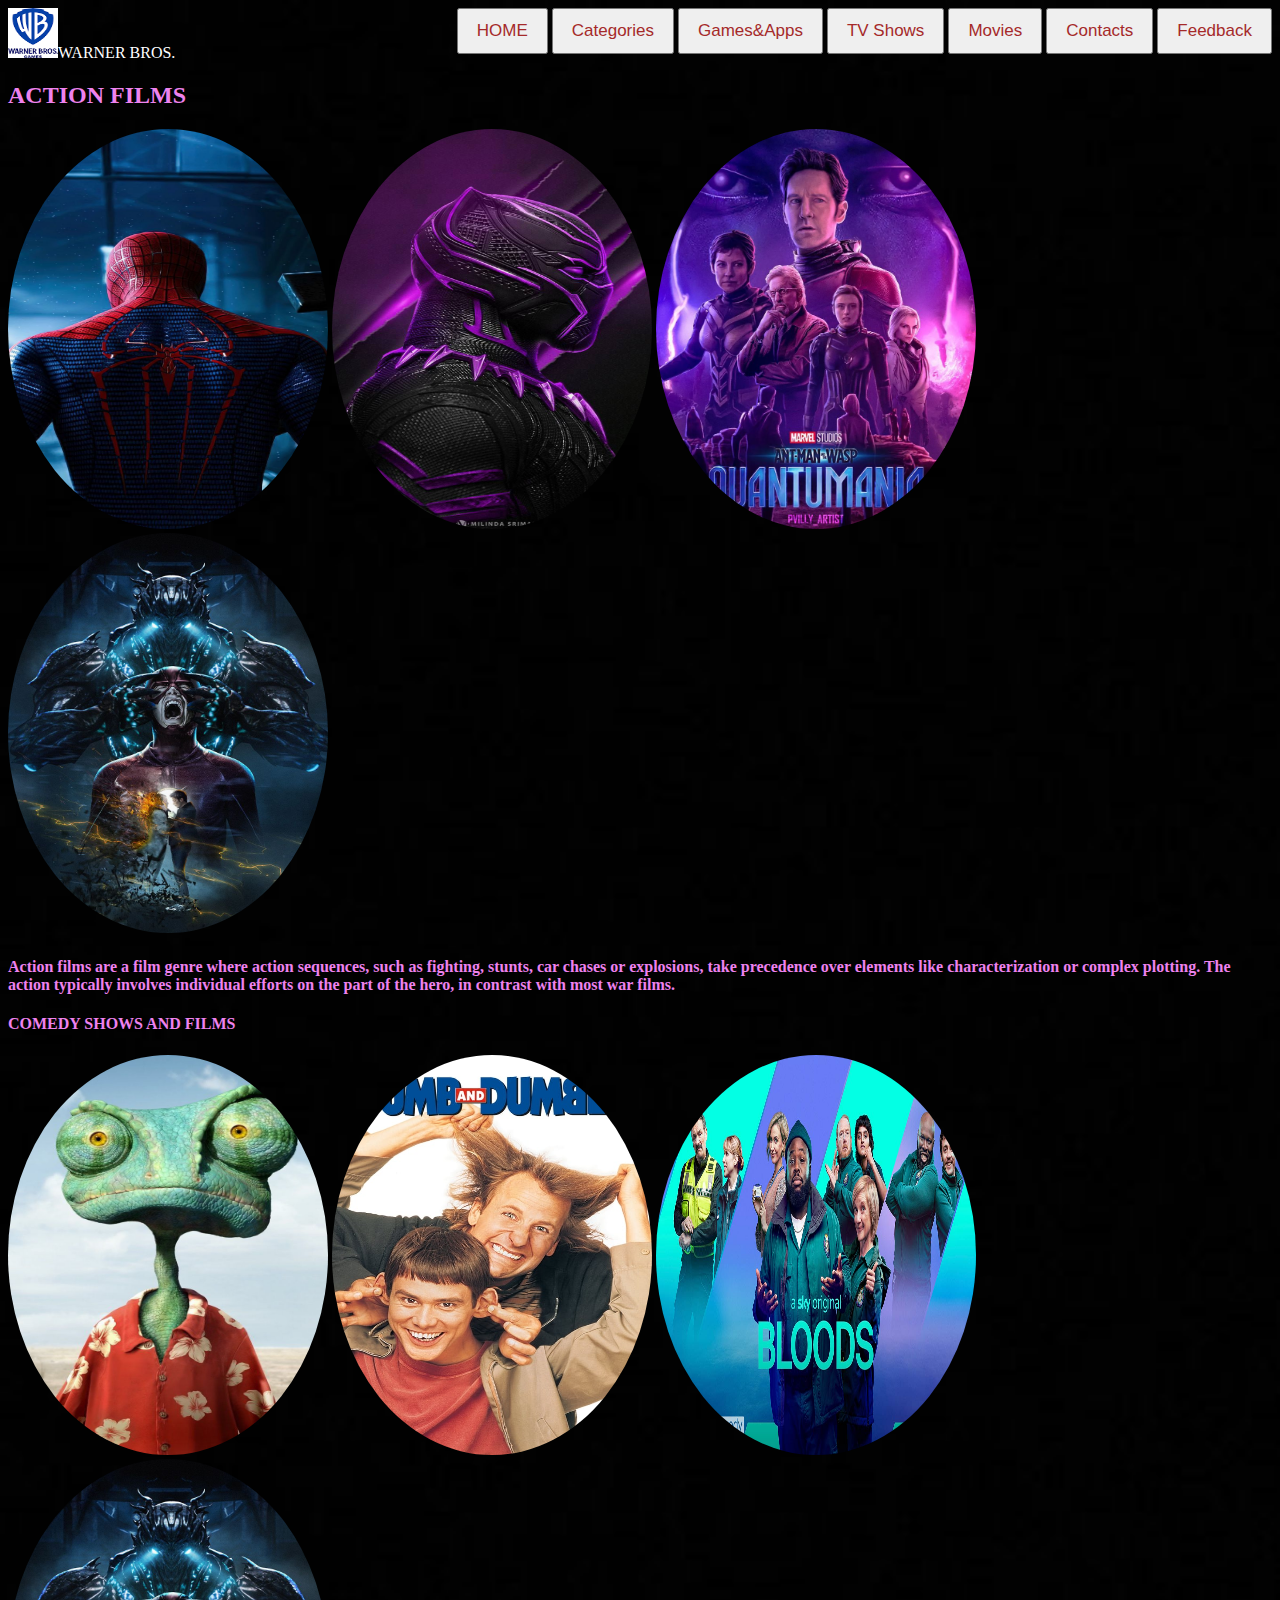
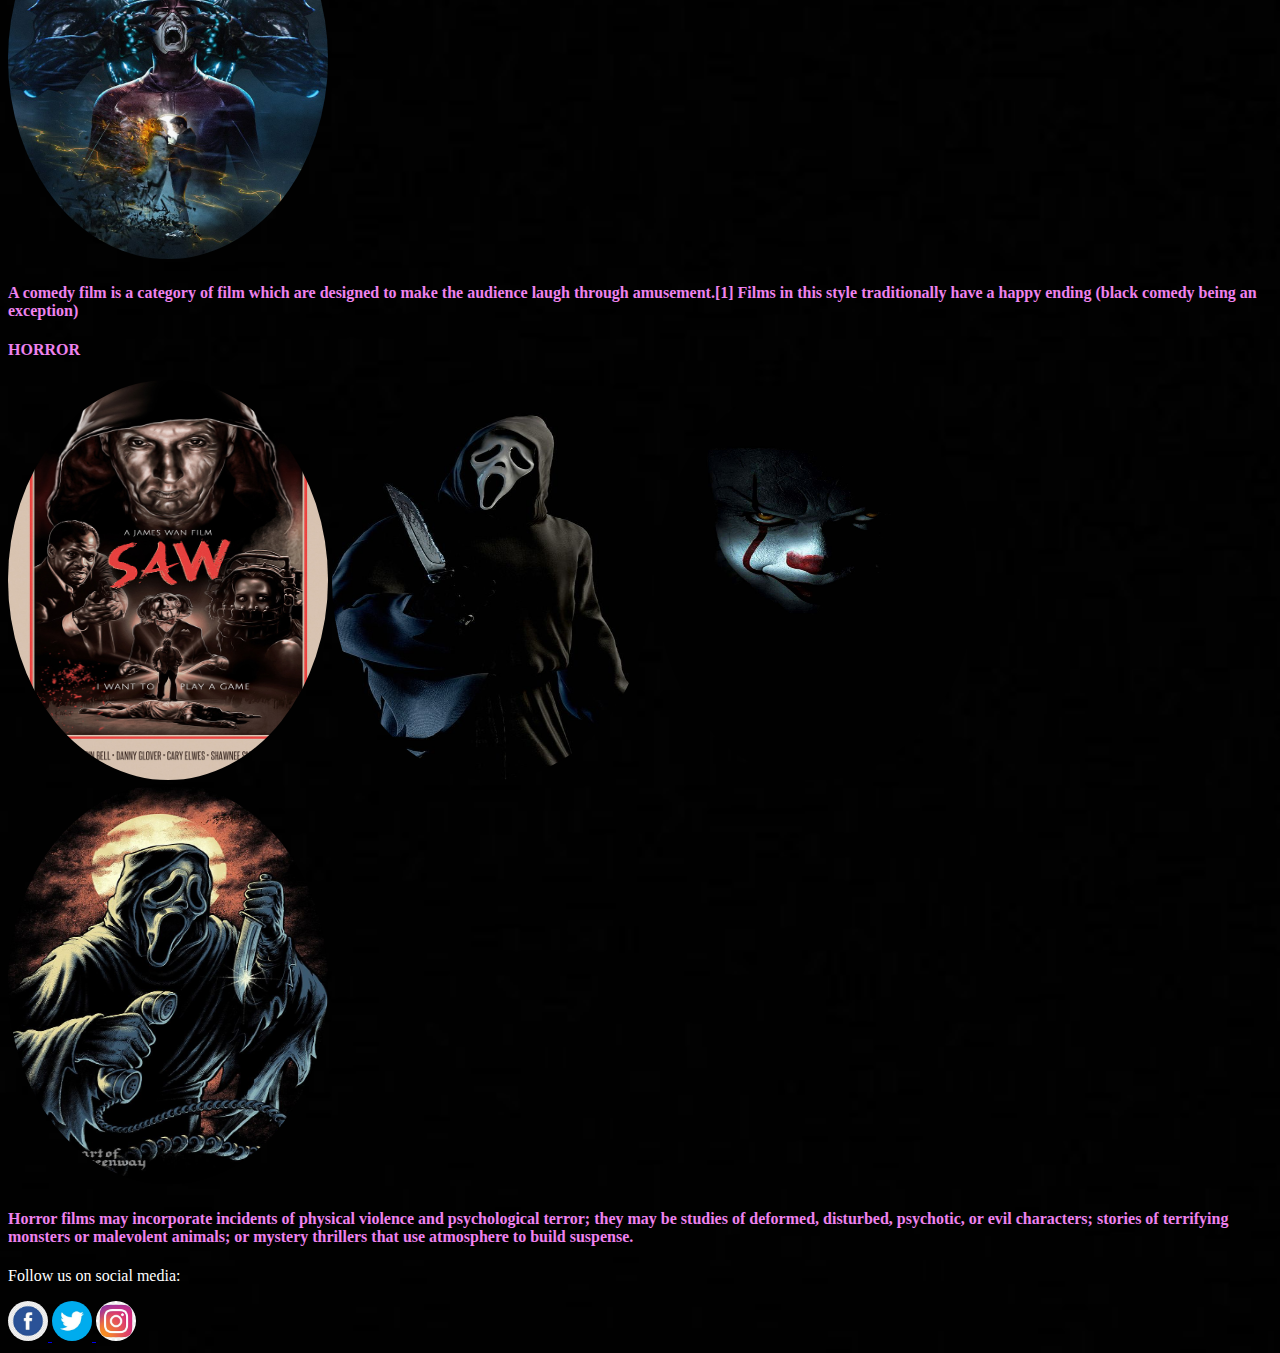
<file: categories.html>
<!DOCTYPE html>

<html>
	<head>
		<title>WARNER BROS.</title>
		<meta charset="utf-8">

		<link rel="stylesheet" href="categories.css">
	</head>
		
	<body>
		<a style="color:white"><img src="images/LOGO.png" width="50px" height="50px">WARNER BROS.</a>
		<div class="topnav">
			<button><a href="index.html">HOME</a></button>
			<button><a href="categories.html">Categories</a></button>
			<button><a href="Games&Apps.html">Games&Apps </a></button>
			<button><a href="TV Shows.html">TV Shows</a></button>
			<button><a href="Movies.html">Movies</a></button>
			<button><a href="contacts.html">Contacts</a></button>
			<button><a href="feedback.html">Feedback</a></button>
		</div>
		
		
		<h2>ACTION FILMS</h2>
		
		
		<div class="column">
			<img src="images/spiderman.jpeg" alt="ACTION" width="320px" height="400px" class="hover-image">
			<img src="images/roy2.jpeg" alt="ACTION" width="320px" height="400px" class="hover-image">
			<img src="images/download.jpeg" alt="ACTION" width="320px" height="400px" class="hover-image">
			<img src="images/flash.jpeg" alt="ACTION" width="320px" height="400px" class="hover-image">
		</div>
		<h4>Action films are a film genre where action sequences, such as fighting, stunts, car chases or explosions, take precedence over elements like characterization or complex plotting. The action typically involves individual efforts on the part of the hero, in contrast with most war films.</h4>
		
		<h4>COMEDY SHOWS AND FILMS</h4>
		<div class="column">
			<img src="images/comedy4.jpeg" alt="ACTION" width="320px" height="400px"class="hover-image">
			<img src="images/comedy.jpg" alt="ACTION" width="320px" height="400px"class="hover-image">
			<img src="images/comedy2.jpg" alt="ACTION" width="320px" height="400px"class="hover-image">
			<img src="images/flash.jpeg" alt="ACTION" width="320px" height="400px"class="hover-image">
		</div>
			<h4>A comedy film is a category of film which are designed to make the audience laugh through amusement.[1] Films in this style traditionally have a happy ending (black comedy being an exception)</h4>
		
		
		<h4>HORROR</h4>
		<div class="column">
			<img src="images/horror.png" alt="ACTION" width="320px" height="400px"class="hover-image">
			<img src="images/horror1.jpeg" alt="ACTION" width="320px" height="400px"class="hover-image">
			<img src="images/download1.jpeg" alt="ACTION" width="320px" height="400px"class="hover-image">
			<img src="images/horror2.jpeg" alt="ACTION" width="320px" height="400px"class="hover-image">
		</div>
			<h4>Horror films may incorporate incidents of physical violence and psychological terror; they may be studies of deformed, disturbed, psychotic, or evil characters; stories of terrifying monsters or malevolent animals; or mystery thrillers that use atmosphere to build suspense.</h4>
	</body>
	<footer class="footer">
<div class="container">
<p style="color:white">Follow us on social media:</p>
<div class="social-media">
<a href="https://www.facebook.com/your-facebook-page" target="_blank"><img src="images/facebook.jpg" alt="facebook" width="40px" height="40px" class="hover-image">
<a href="https://twitter.com/your-twitter-page" target="_blank"><img src="images/twitter.jpg" alt="twitter" width="40px" height="40px" class="hover-image">
<a href="https://www.instagram.com/your-instagram-page" target="_blank"><img src="images/insta.jpg" alt="instagram" width="40px" height="40px" class="hover-image">
</div>
</div>
</footer>
	
	
</html>
</file>
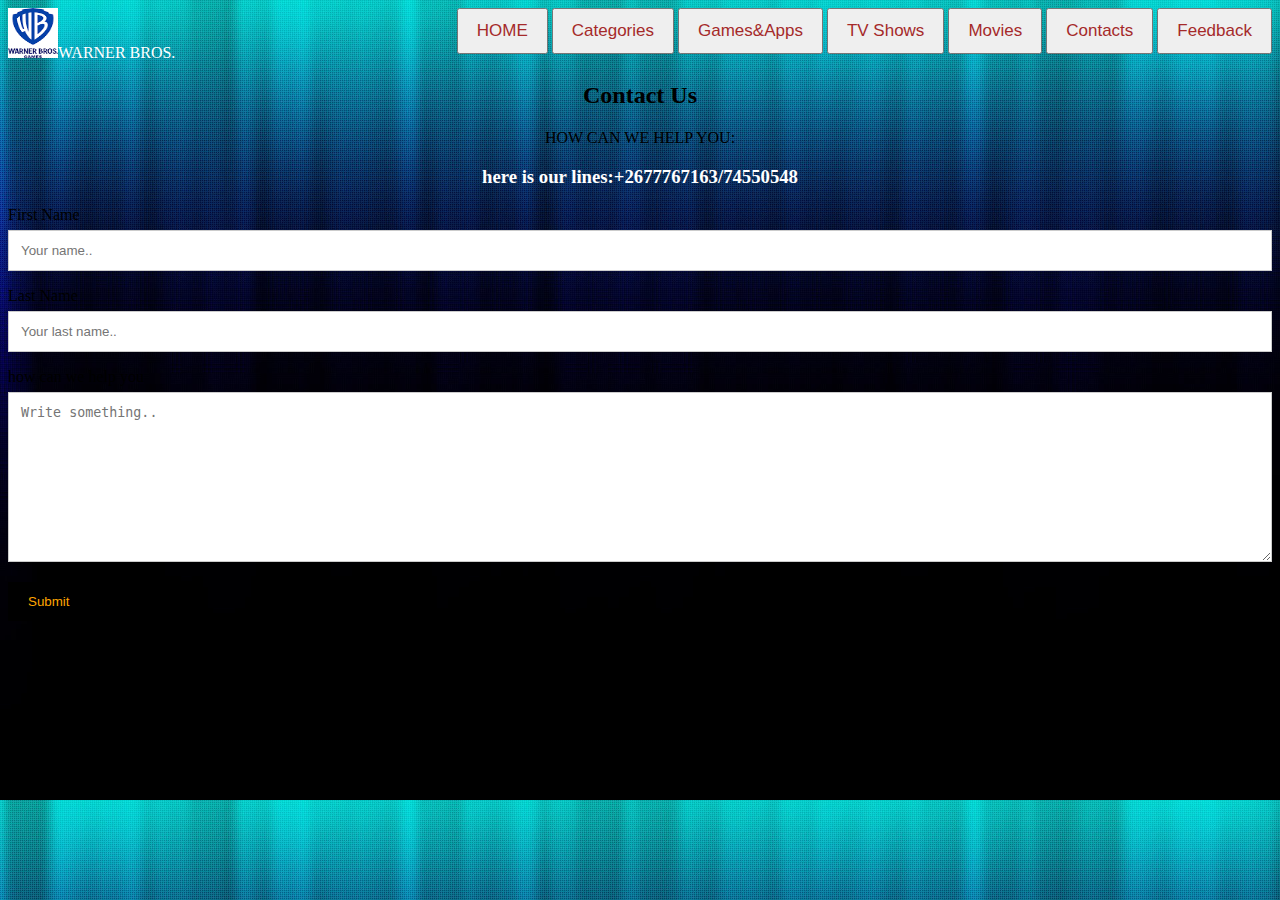
<file: contacts.html>
<!DOCTYPE html>

<html>
	<head>
		<title>WARNER BROS.</title>
		<meta charset="utf-8">
		
		<link rel="stylesheet" href="contacts.css">
	</head>
	
	<body>
		 <a style="color:white"><img src="images/LOGO.png" width="50px" height="50px">WARNER BROS.</a>
		<div class="topnav">
			<button><a href="index.html">HOME</a></button>
			<button><a href="categories.html">Categories</a></button>
			<button><a href="Games&Apps.html">Games&Apps </a></button>
			<button><a href="TV Shows.html">TV Shows</a></button>
			<button><a href="Movies.html">Movies</a></button>
			<button><a href="contacts.html">Contacts</a></button>
			<button><a href="feedback.html">Feedback</a></button>
		</div>
		
		<div class="container">
  <div style="text-align:center">
    <h2>Contact Us</h2>
    <p>HOW CAN WE HELP YOU:</p>
	<h3 style="color:white">here is our lines:+2677767163/74550548</h3>
  </div>
  <div class="row">
    <div class="column">
      <form action="/action_page.php">
        <label for="fname">First Name</label>
        <input type="text" id="fname" name="firstname" placeholder="Your name..">
        <label for="lname">Last Name</label>
        <input type="text" id="lname" name="lastname" placeholder="Your last name..">
        </select>
        <label for="subject">how can we help you</label>
        <textarea id="subject" name="subject" placeholder="Write something.." style="height:170px"></textarea>
        <input type="submit" value="Submit">
      </form>
    </div>
  </div>
</div>
	</body>
	
	
</html>
</file>
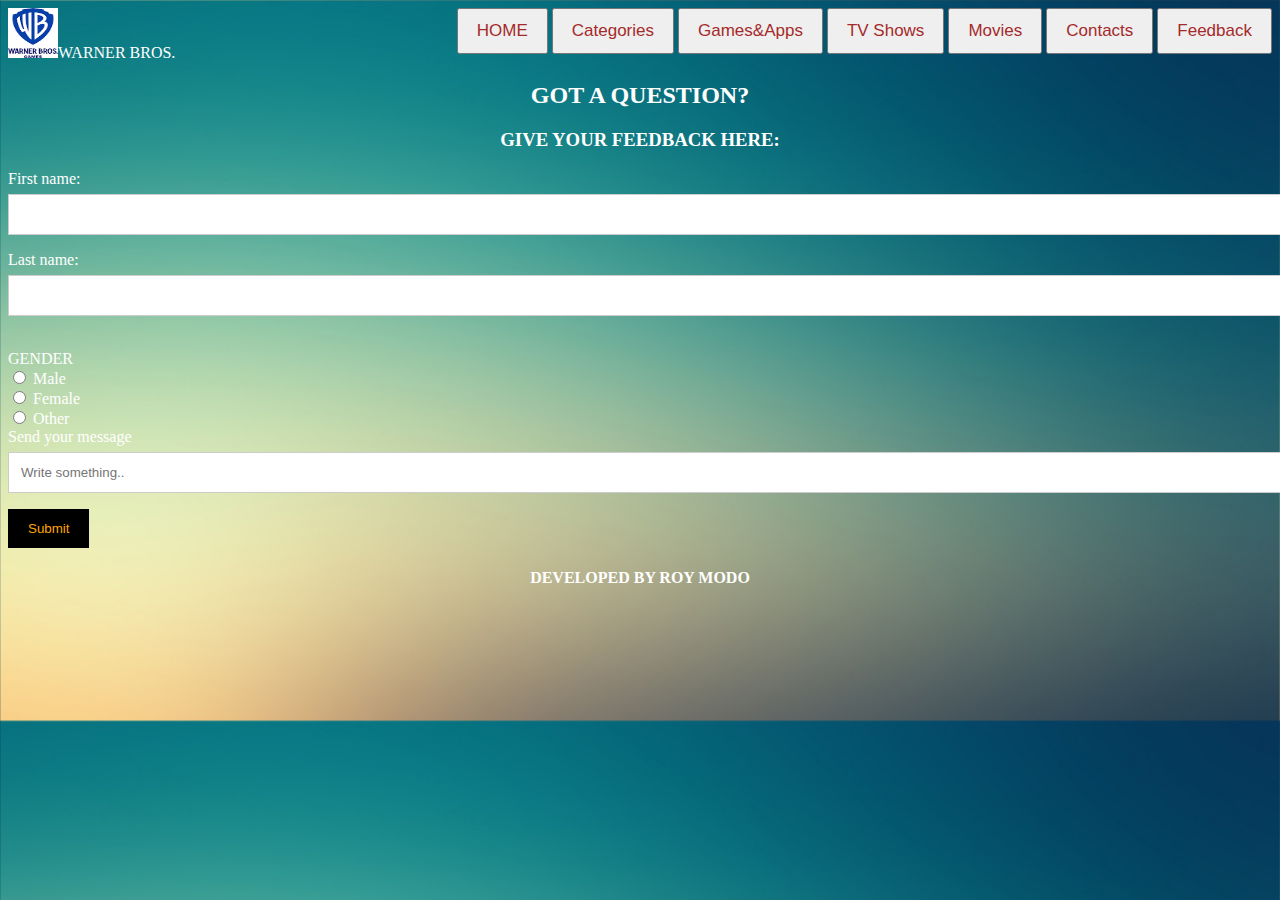
<file: feedback.html>
<!DOCTYPE html>

<html>
	<head>
		<title>WARNER BROS.</title>
		<meta charset="utf-8">
		<link rel="stylesheet" href="feed.css">
	</head>
	
	<body>
		<a style="color:white"><img src="images/LOGO.png" width="50px" height="50px">WARNER BROS.</a>
	   <div class="topnav">
			<button><a href="index.html">HOME</a></button>
			<button><a href="categories.html">Categories</a></button>
			<button><a href="Games&Apps.html">Games&Apps </a></button>
			<button><a href="TV Shows.html">TV Shows</a></button>
			<button><a href="Movies.html">Movies</a></button>
			<button><a href="contacts.html">Contacts</a></button>
			<button><a href="feedback.html">Feedback</a></button>
		</div>
		
			

  <div style="text-align:center">
    <h2 style="color:white">GOT A QUESTION?</h2>
    <h3 style="color:white">GIVE YOUR FEEDBACK HERE:</h3>
  </div>
    <div style="color:white">
      <form action="action_page.php">
  First name:<br>
  <input type="text" name="firstname" value="   "><br>
  Last name:<br>
  <input type="text" name="lastname" value="   "><br><br>
  GENDER<br>
  <input type="radio" name="gender" value=" "> Male<br>
  <input type="radio" name="gender" value=" "> Female<br>
  <input type="radio" name="gender" value="   "> Other<br>
       
   Send your message<br>
      <input type="text"  placeholder="Write something..">
     <input type="submit" value="Submit">
      </form>
    </div>
 
	</body>
	<div style="text-align:center">
     <h4 style="color:white">DEVELOPED BY ROY MODO</h4>

  </div>
	

	
</html>
</file>
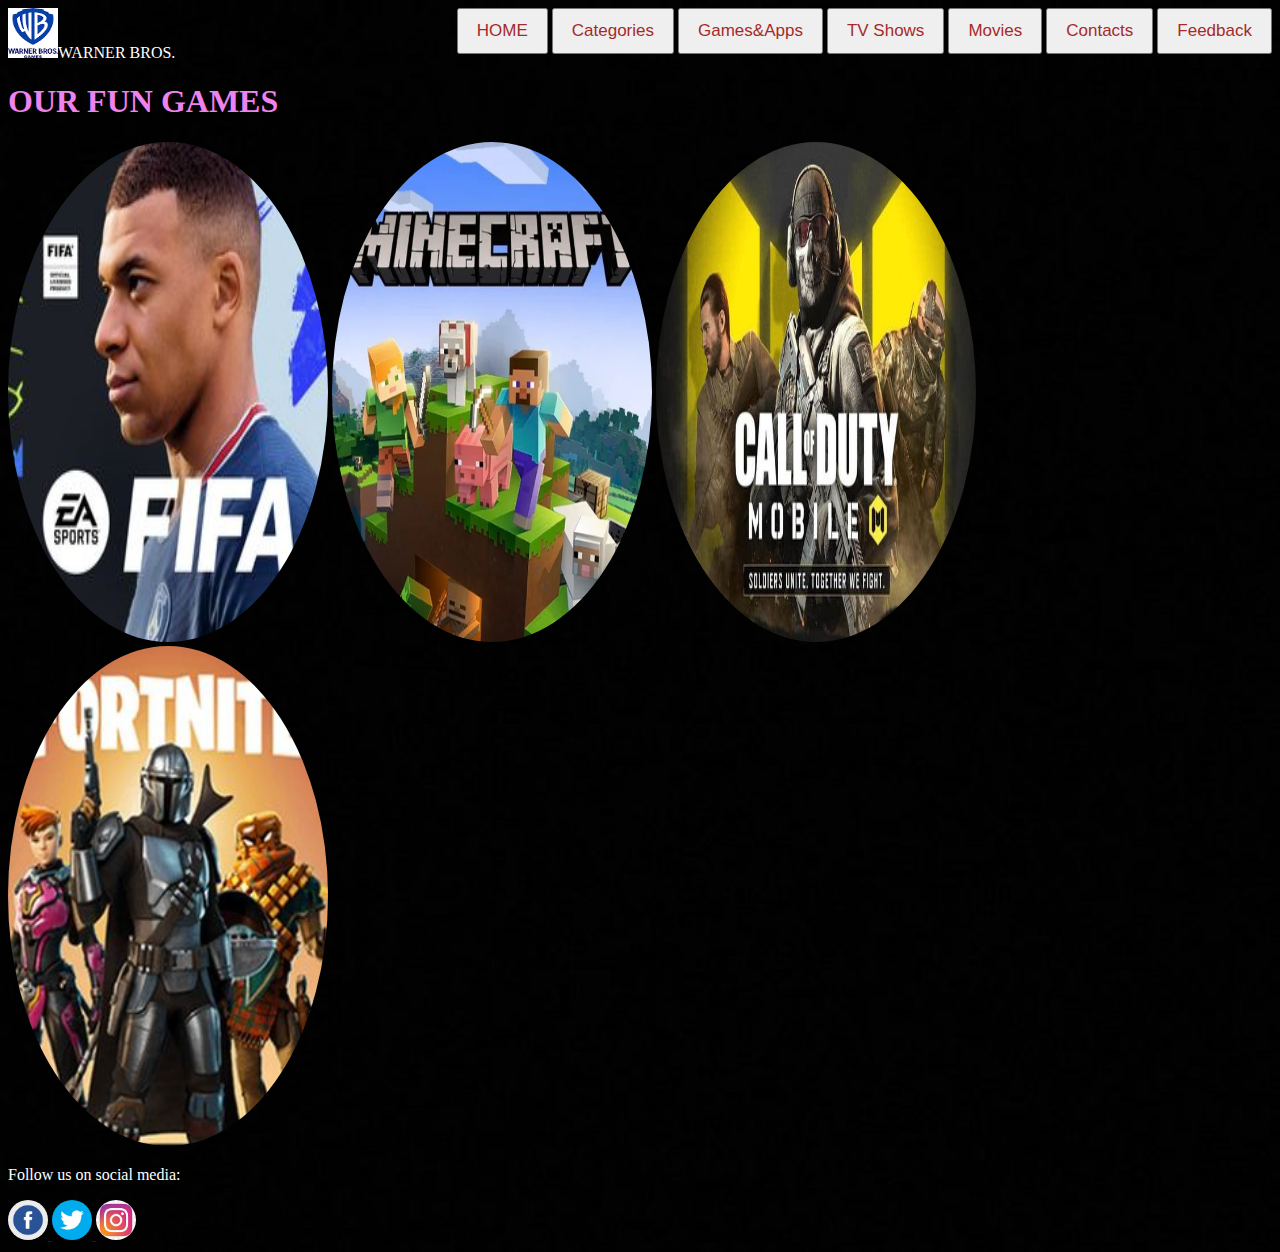
<file: Games&Apps.html>
<!DOCTYPE html>

<html>
	<head>
		<title>WARNER BROS.</title>
		<meta charset="utf-8">
		<link rel="stylesheet" href="categories.css">
	</head>

	</body>
				
	<a style="color:white"><img src="images/LOGO.png" width="50px" height="50px">WARNER BROS.</a>
        
		<div class="topnav">
			<button><a href="index.html">HOME</a></button>
			<button><a href="categories.html">Categories</a></button>
			<button><a href="Games&Apps.html">Games&Apps </a></button>
			<button><a href="TV Shows.html">TV Shows</a></button>
			<button><a href="Movies.html">Movies</a></button>
			<button><a href="contacts.html">Contacts</a></button>
			<button><a href="feedback.html">Feedback</a></button>
		</div>
		<h1 style="color:puple">OUR FUN GAMES</h1>
		<div class="column">
			<img src="images/fifa.jpg" alt="ACTION" width="320px" height="500px"class="hover-image">
			<img src="images/minecraft.jpg" alt="ACTION" width="320px" height="500px"class="hover-image">
			<img src="images/call.jpg" alt="ACTION" width="320px" height="500px"class="hover-image">
			<img src="images/fortnite.jpg" alt="ACTION" width="320px" height="500px"class="hover-image">
		</div>
	
	</body>
	
<footer class="footer">
<div class="container">
<p style="color:white">Follow us on social media:</p>
<div class="social-media">
<a href="https://www.facebook.com/your-facebook-page" target="_blank"><img src="images/facebook.jpg" alt="facebook" width="40px" height="40px" class="hover-image">
<a href="https://twitter.com/your-twitter-page" target="_blank"><img src="images/twitter.jpg" alt="twitter" width="40px" height="40px" class="hover-image">
<a href="https://www.instagram.com/your-instagram-page" target="_blank"><img src="images/insta.jpg" alt="instagram" width="40px" height="40px" class="hover-image">
</div>
</div>
</footer>
	
</html>
</file>
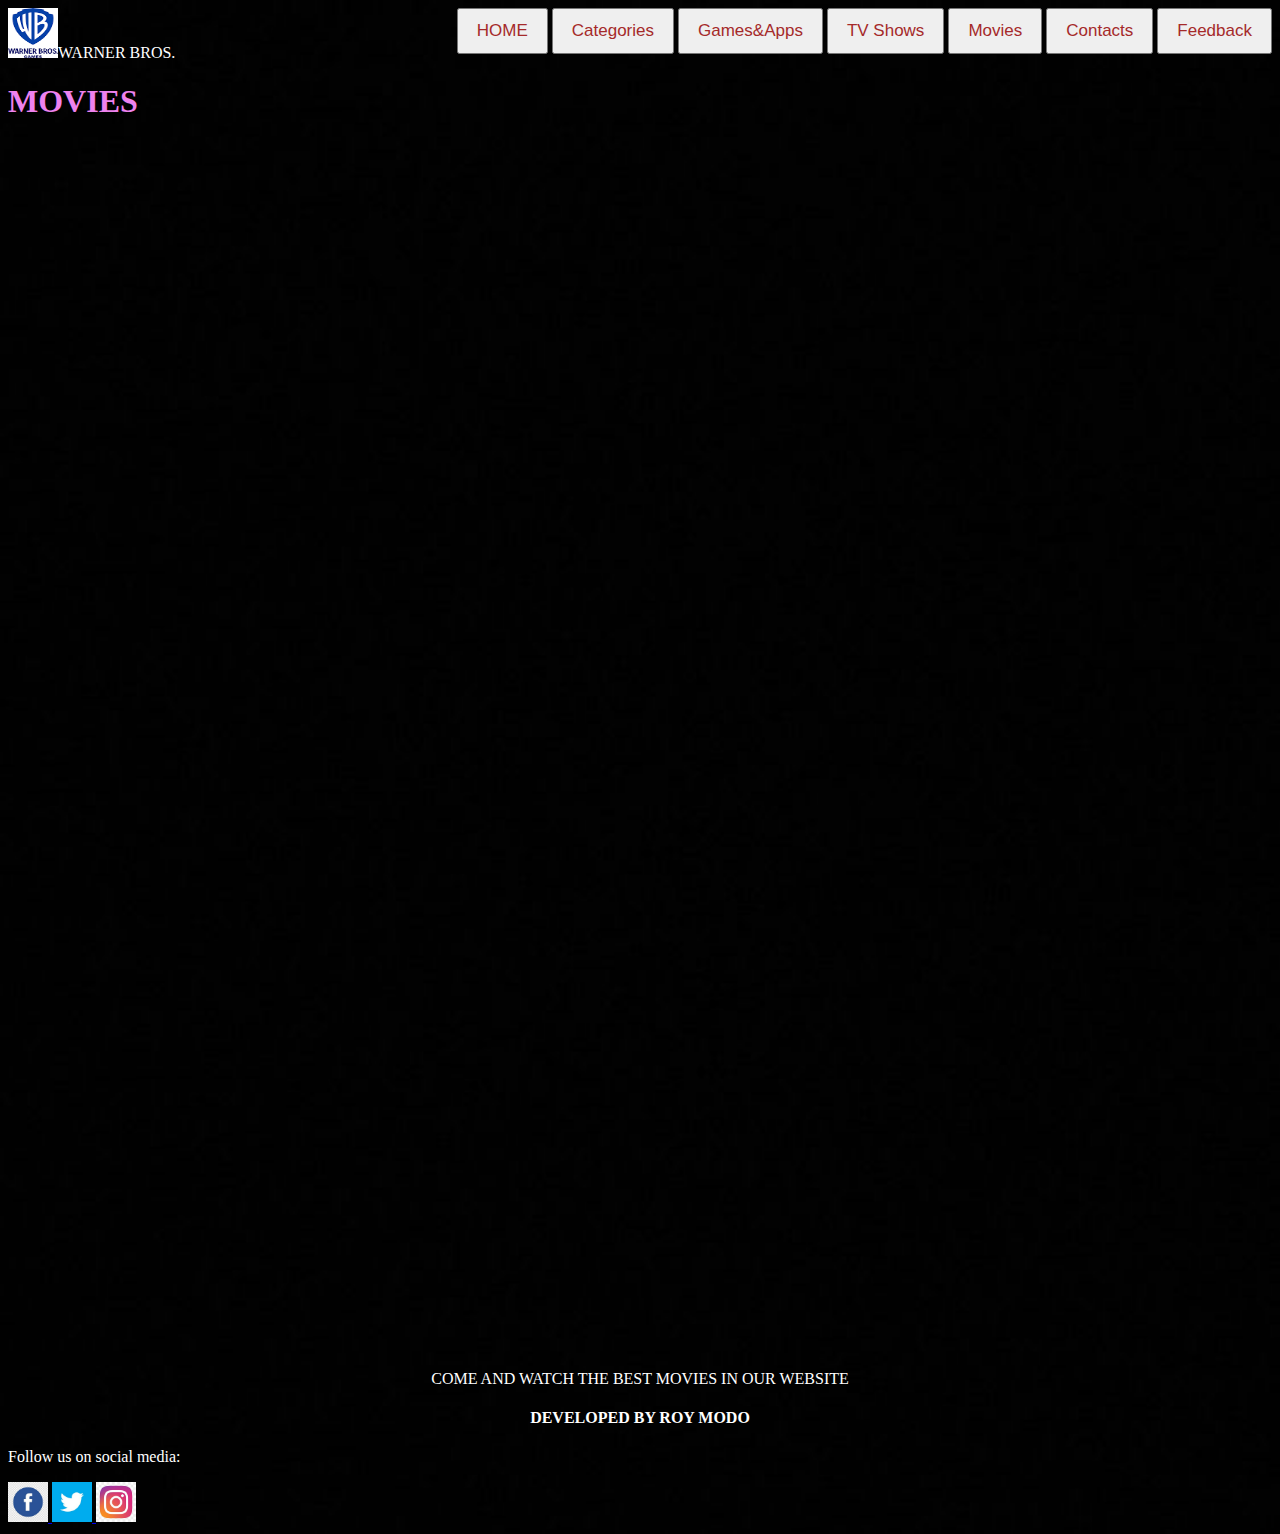
<file: Movies.html>
<!DOCTYPE html>

<html>
	<head>
		<title>WARNER BROS.</title>
		<meta charset="utf-8">
		<link rel="stylesheet" href="Movies.css">
	</head>
	
	<body>
		 <a style="color:white"><img src="images/LOGO.png" width="50px" height="50px">WARNER BROS.</a>
		<div class="topnav">
			<button><a href="index.html">HOME</a></button>
			<button><a href="categories.html">Categories</a></button>
			<button><a href="Games&Apps.html">Games&Apps </a></button>
			<button><a href="TV Shows.html">TV Shows</a></button>
			<button><a href="Movies.html">Movies</a></button>
			<button><a href="contacts.html">Contacts</a></button>
			<button><a href="feedback.html">Feedback</a></button>
		</div>
		
		<h1>MOVIES</h1>
	
		<div>
		<div class="row">
		<div class="column">

            <iframe width="320px" height="400px" src="https://www.youtube.com/embed/zOPVOZqeEQc" title="YouTube video player" frameborder="0" allow="accelerometer; autoplay; clipboard-write; encrypted-media; gyroscope; picture-in-picture" allowfullscreen></iframe>
			<iframe width="320px" height="400px" src="https://www.youtube.com/embed/vS3_72Gb-bI" title="YouTube video player" frameborder="0" allow="accelerometer; autoplay; clipboard-write; encrypted-media; gyroscope; picture-in-picture" allowfullscreen></iframe>
			<iframe width="320px" height="400px" src="https://www.youtube.com/embed/F478PvRt74Y" title="YouTube video player" frameborder="0" allow="accelerometer; autoplay; clipboard-write; encrypted-media; gyroscope; picture-in-picture" allowfullscreen></iframe>
						
			<iframe width="320px" height="400px" src="https://www.youtube.com/embed/XVenxyTh9yU" title="YouTube video player" frameborder="0" allow="accelerometer; autoplay; clipboard-write; encrypted-media; gyroscope; picture-in-picture" allowfullscreen></iframe>
			<iframe width="320px" height="400px" src="https://www.youtube.com/embed/d2k4QAItiSA" title="YouTube video player" frameborder="0" allow="accelerometer; autoplay; clipboard-write; encrypted-media; gyroscope; picture-in-picture" allowfullscreen></iframe>
			<iframe width="320px" height="400px" src="https://www.youtube.com/embed/smTK_AeAPHs" title="YouTube video player" frameborder="0" allow="accelerometer; autoplay; clipboard-write; encrypted-media; gyroscope; picture-in-picture" allowfullscreen></iframe>
			<iframe width="320px" height="400px" src="https://www.youtube.com/embed/YpaR4qU2h4c" title="YouTube video player" frameborder="0" allow="accelerometer; autoplay; clipboard-write; encrypted-media; gyroscope; picture-in-picture" allowfullscreen></iframe>
			<iframe width="320px" height="400px" src="https://www.youtube.com/embed/YJXqvnT_rsk" title="YouTube video player" frameborder="0" allow="accelerometer; autoplay; clipboard-write; encrypted-media; gyroscope; picture-in-picture" allowfullscreen></iframe>
			
		</div>
  </div>
		
		<footer>
		
		<div style="text-align:center">		  
	    <p style="color:White">COME AND WATCH THE BEST MOVIES IN OUR WEBSITE</p>
		</div>
		<div style="text-align:center">
     <h4 style="color:white">DEVELOPED BY ROY MODO</h4>

  </div>
		
	</body>
	<footer class="footer">
<div class="container">
<p style="color:white">Follow us on social media:</p>
<div class="social-media">
<a href="https://www.facebook.com/your-facebook-page" target="_blank"><img src="images/facebook.jpg" alt="facebook" width="40px" height="40px" class="hover-image">
<a href="https://twitter.com/your-twitter-page" target="_blank"><img src="images/twitter.jpg" alt="twitter" width="40px" height="40px" class="hover-image">
<a href="https://www.instagram.com/your-instagram-page" target="_blank"><img src="images/insta.jpg" alt="instagram" width="40px" height="40px" class="hover-image">
</div>
</div>
</footer>
	
	
</html>
</file>
<file: categories.css>
body{
	background-image: url(images/black.jpeg);
	background-size: cover;	
}

h1{
	color:#EE82EE;
	float: right-side;
}

h2{
	color:#EE82EE;
}

h3{
	color:#EE82EE;
}

h4  {
	color:#EE82EE;
}


.topnav {
  overflow: hidden;
  float:right;
}

.topnav a {
  float: left;
  display: block;
  color:brown;
  text-align: center;
  padding: 10px 12px;
  text-decoration: none;
  font-size: 17px;
  
}


.topnav a:hover {
  background-color:#87CEEB;
  color: orange;
}
.hover-image{
	transition:transform 0.3s ease;
	border-radius: 50%; 
}
.hover-image:hover {
	transform:scale(0.8);
	border-radius: 50%; 
}
</file>
<file: contacts.css>
body{
	background-image: url(images/bac5.jpg);
	background-size: cover;	
}

h1{
	color: white;
}

.topnav {
  overflow: hidden;
  float:right;
}

.topnav a {
  float: left;
  display: block;
  color: brown;
  text-align: center;
  padding: 10px 12px;
  text-decoration: none;
  font-size: 17px;
  
}


.topnav a:hover {
  background-color:#87CEEB;
  color: orange;
}

* {
  box-sizing: border-box;
}

input[type=text], select, textarea {
  width: 100%;
  padding: 12px;
  border: 1px solid #ccc;
  margin-top: 6px;
  margin-bottom: 16px;
  resize: vertical;
}

input[type=submit] {
  background-color:black;
  color: orange;
  padding: 12px 20px;
  border: none;
  cursor: pointer;
}

input[type=submit]:hover {
  background-color: #87CEEB;
}
</file>
<file: feed.css>
body{
	background-image: url(images/bac6.jpg);
	background-size: cover;	
}

h1{
	color: white;
}

.topnav {
  overflow: hidden;
  float:right;
}

.topnav a {
  float: left;
  display: block;
  color: brown;
  text-align: center;
  padding: 10px 12px;
  text-decoration: none;
  font-size: 17px;
  
}


.topnav a:hover {
  background-color:#87CEEB;
  color: orange;
}

input[type=text], select, textarea {
  width: 100%;
  padding: 12px;
  border: 1px solid #ccc;
  margin-top: 6px;
  margin-bottom: 16px;
  resize: vertical;
}

input[type=submit] {
  background-color:black;
  color: orange;
  padding: 12px 20px;
  border: none;
  cursor: pointer;
}

input[type=submit]:hover {
  background-color: #87CEEB;
}
</file>
<file: Movies.css>
body{
	background-image: url(images/black.jpeg);
	background-size: cover;	
}

h1{
	color:#EE82EE;
}

.topnav {
  overflow: hidden;
  float:right;
}

.topnav a {
  float: left;
  display: block;
  color: brown;
  text-align: center;
  padding: 10px 12px;
  text-decoration: none;
  font-size: 17px;
  
}


.topnav a:hover {
  background-color:#87CEEB;
  color: orange;
}
.hover-image{
	transition:transform 0.3s ease;
}
.hover-image:hover {
	transform:scale(0.8);
}
</file>
